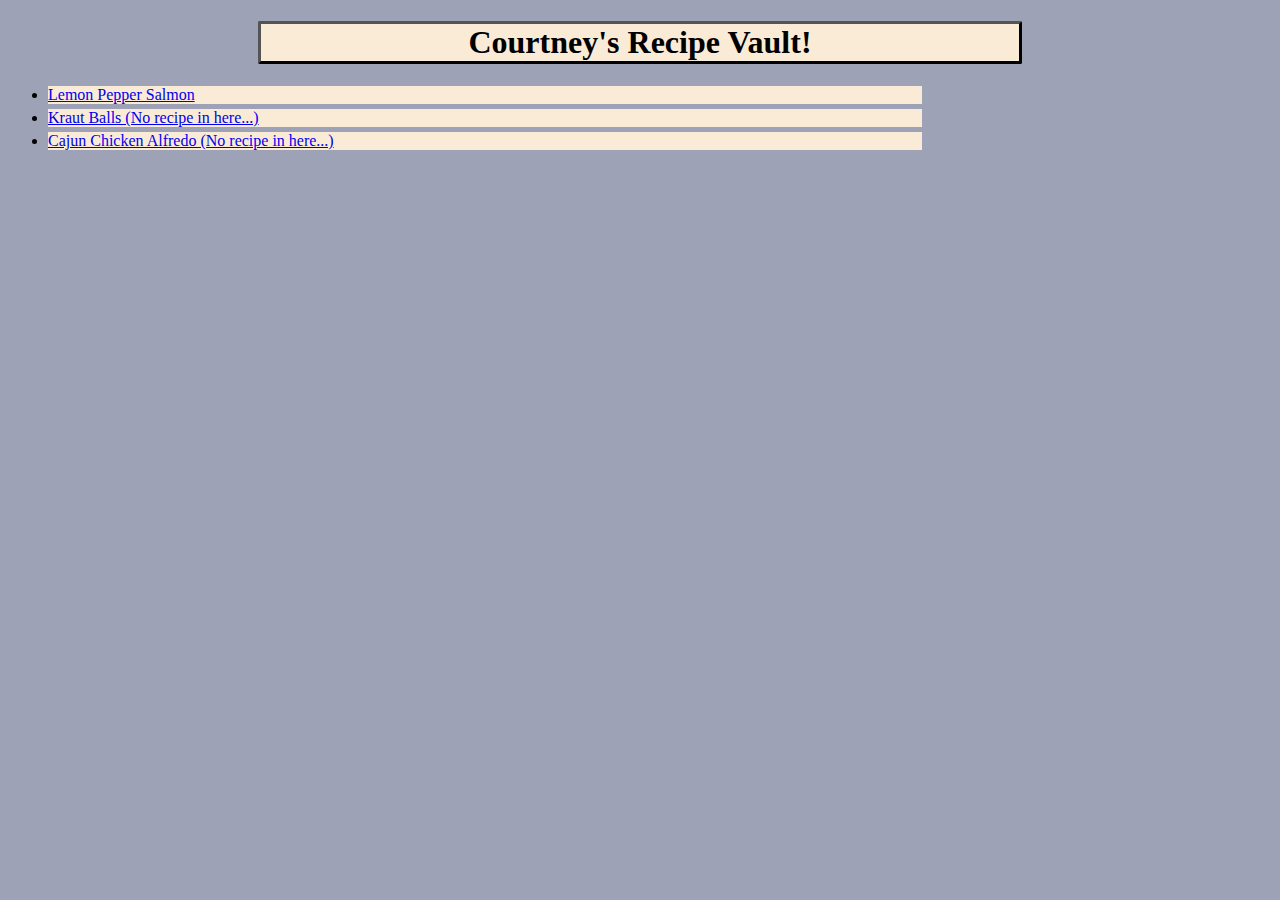
<file: index.html>
<!DOCTYPE html>
<html lang="en">
<head>
    <meta charset="UTF-8">
    <link rel="stylesheet" href="styles.css">
    <title>Document</title>
</head>
<body>
    <h1>Courtney's Recipe Vault!</h1>
    <ul>
        <li><a href="./recipes/lemon-pepper-salmon.html">Lemon Pepper Salmon</a></li>
        <li><a href="./recipes/kraut-balls.html">Kraut Balls (No recipe in here...)</a></li>
        <li><a href="./recipes/cajun-chicken-alfredo.html">Cajun Chicken Alfredo (No recipe in here...)</a></li>
    </ul>
</body>
</html>
</file>
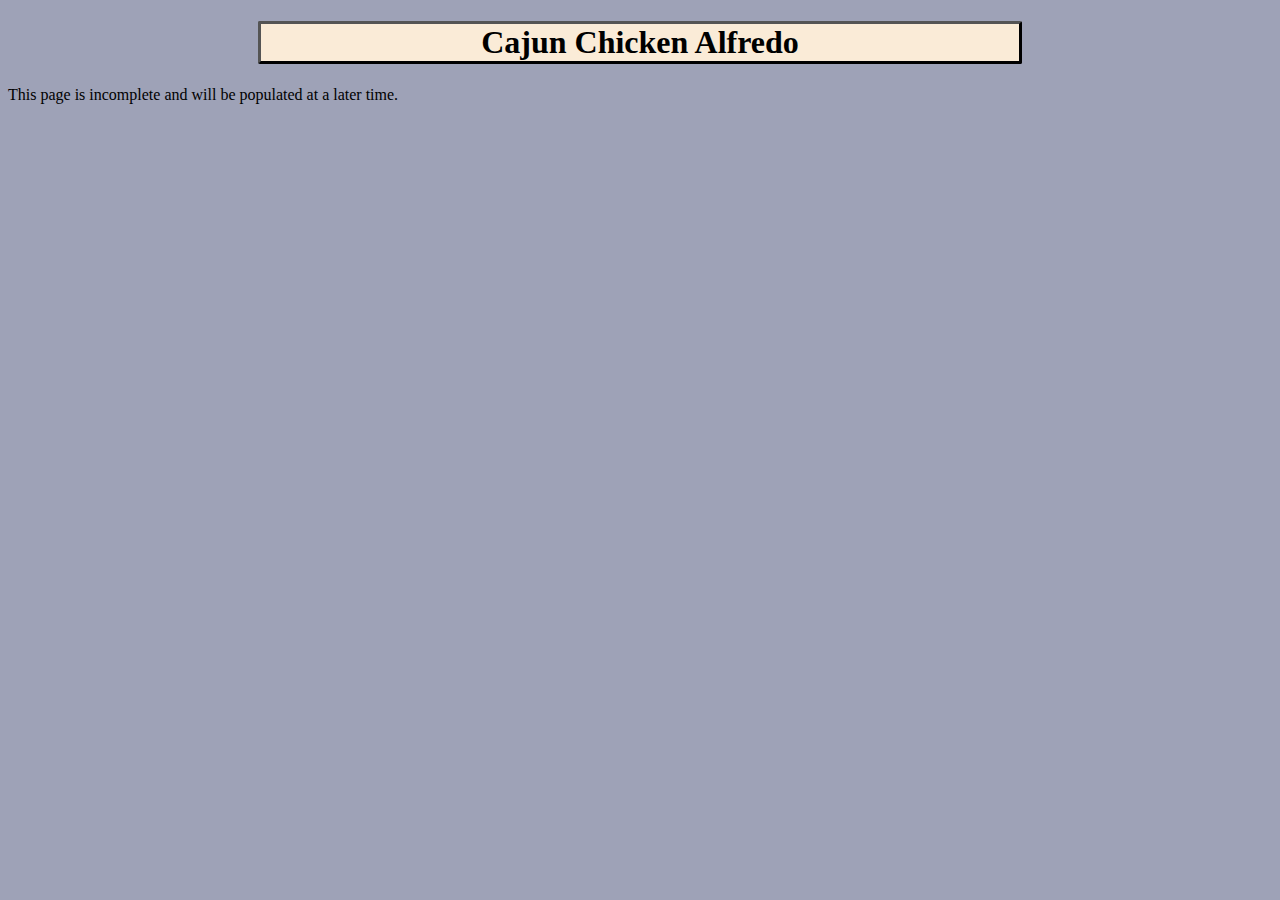
<file: recipes/cajun-chicken-alfredo.html>
<!DOCTYPE html>
<html lang="en">
<head>
    <meta charset="UTF-8">
    <link rel="stylesheet" href="../styles.css">
    <title>Document</title>
</head>
<body>
    <h1>Cajun Chicken Alfredo</h1>
    <p>This page is incomplete and will be populated at a later time.</p>
    <!-- <a href="../index.html">Home</a>
    <img src="./images/lemon-pepper-salmon.jpg" alt="A photo of two finished lemon pepper salmon fillets." width="569" height="853">
    <h2>Description</h2>
    <p>Salmon with lemon and pepper. I like this quite a bit! If salmon were cheaper- and we went to the store on a more regular basis- I'd have this weekly.</p>
    <h3>Ingredients</h3>
    <ul>
        <li>Salmon Fillet</li>
        <li>Lemon Juice</li>
        <li>Butter</li>
        <li>Salt</li>
        <li>Black Pepper</li>
        <li>Garlic Powder</li>
        <li>Olive Oil</li>
    </ul>
    <h3>Prep Materials</h3>
    <ul>
        <li>Bowl to mix sauce in</li>
        <li>Large cast iron pan to cook fillet in</li>
        <li>Plate to hold fillet between seasoning and cooking</li>
    </ul>
    <h3>Directions</h3>
    <ol>
        <li>Preheat oven to 350.</li>
        <li>Melt butter in sauce bowl, whisk in lemon juice, salt and pepper, and garlic powder.</li>
        <li>Set each fillet into sauce to soak, then move to plate.</li>
        <li>Heat olive oil in pan on stovetop, then cook fillets in it for about 1 minute, to sear the outside.</li>
        <li>Move the pan into the preheated oven to cook until the salmon flakes easily with a fork, about 10 to 12 minutes.</li>
    </ol>
    <h3>Suggested Sides</h3>
    <p>[Unfinished...]</p> -->
</body>
</html>
</file>
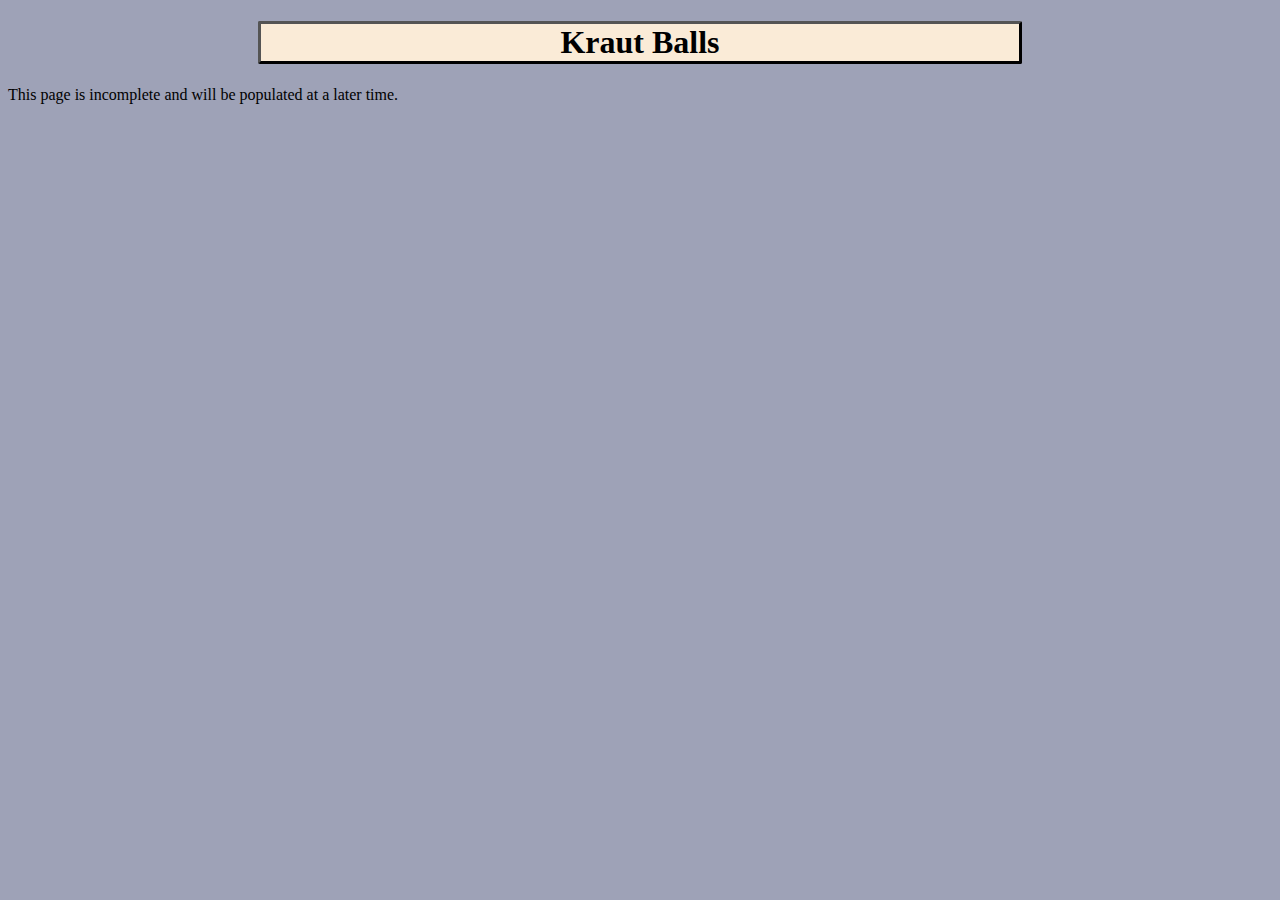
<file: recipes/kraut-balls.html>
<!DOCTYPE html>
<html lang="en">
<head>
    <meta charset="UTF-8">
    <link rel="stylesheet" href="../styles.css">
    <title>Document</title>
</head>
<body>
    <h1>Kraut Balls</h1>
    <p>This page is incomplete and will be populated at a later time.</p>
    <!-- <a href="../index.html">Home</a>
    <img src="./images/lemon-pepper-salmon.jpg" alt="A photo of two finished lemon pepper salmon fillets." width="569" height="853">
    <h2>Description</h2>
    <p>Salmon with lemon and pepper. I like this quite a bit! If salmon were cheaper- and we went to the store on a more regular basis- I'd have this weekly.</p>
    <h3>Ingredients</h3>
    <ul>
        <li>Salmon Fillet</li>
        <li>Lemon Juice</li>
        <li>Butter</li>
        <li>Salt</li>
        <li>Black Pepper</li>
        <li>Garlic Powder</li>
        <li>Olive Oil</li>
    </ul>
    <h3>Prep Materials</h3>
    <ul>
        <li>Bowl to mix sauce in</li>
        <li>Large cast iron pan to cook fillet in</li>
        <li>Plate to hold fillet between seasoning and cooking</li>
    </ul>
    <h3>Directions</h3>
    <ol>
        <li>Preheat oven to 350.</li>
        <li>Melt butter in sauce bowl, whisk in lemon juice, salt and pepper, and garlic powder.</li>
        <li>Set each fillet into sauce to soak, then move to plate.</li>
        <li>Heat olive oil in pan on stovetop, then cook fillets in it for about 1 minute, to sear the outside.</li>
        <li>Move the pan into the preheated oven to cook until the salmon flakes easily with a fork, about 10 to 12 minutes.</li>
    </ol>
    <h3>Suggested Sides</h3>
    <p>[Unfinished...]</p> -->
</body>
</html>
</file>
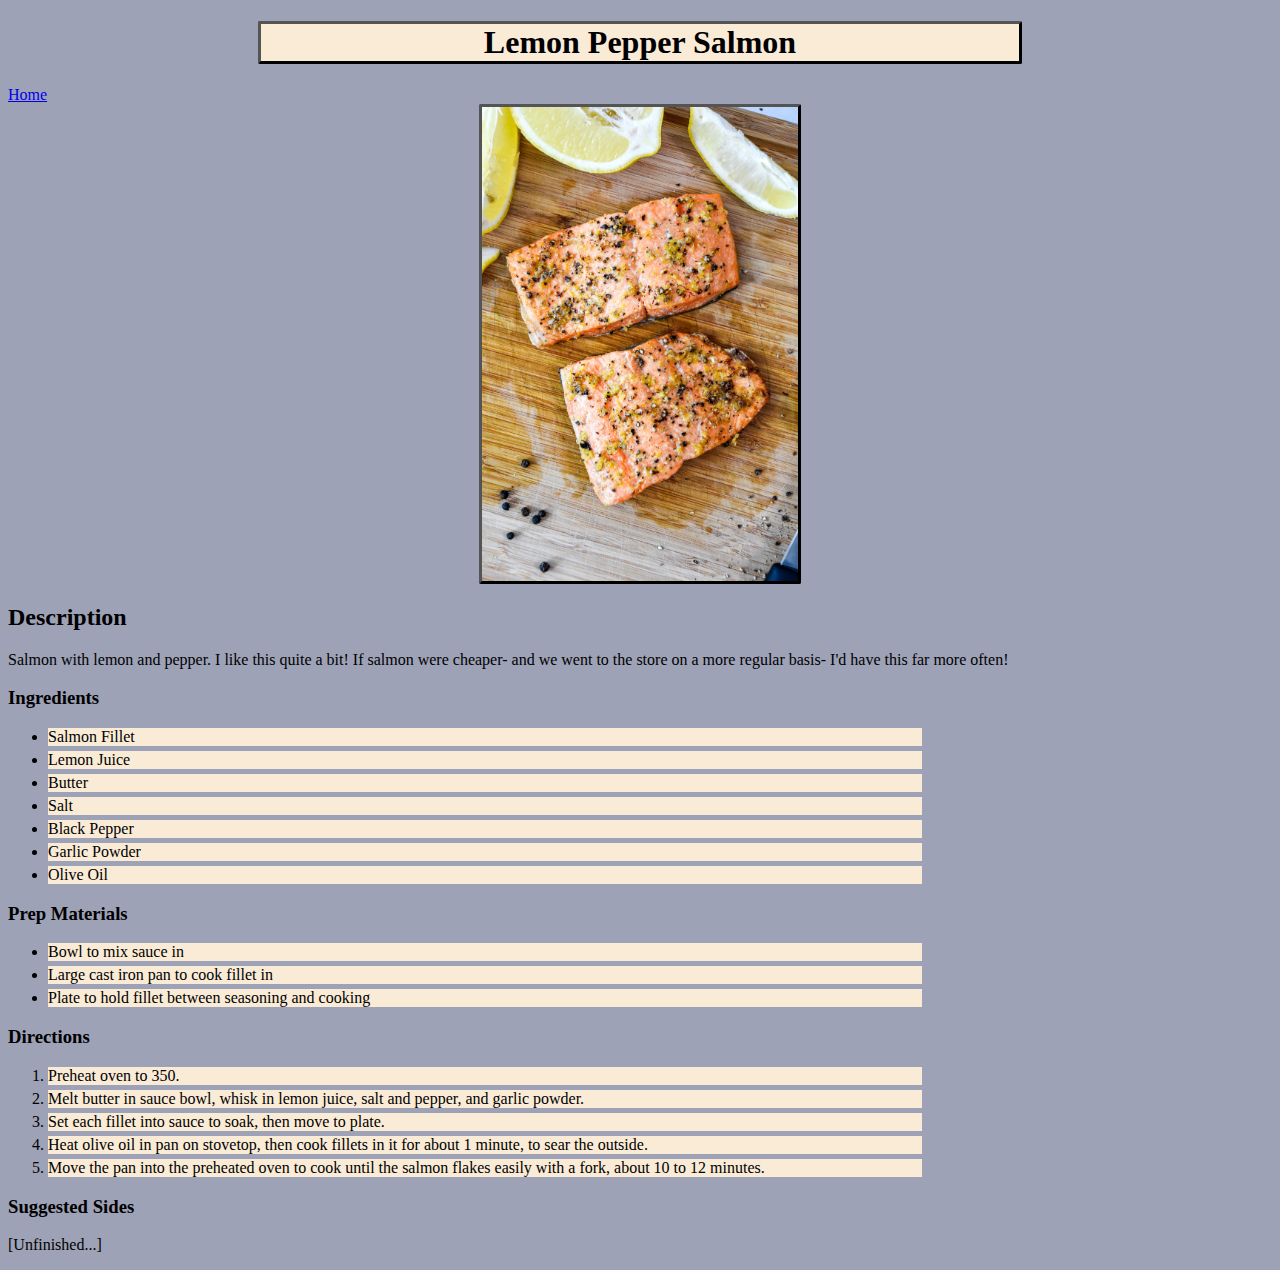
<file: recipes/lemon-pepper-salmon.html>
<!DOCTYPE html>
<html lang="en">
<head>
    <meta charset="UTF-8">
    <link rel="stylesheet" href="../styles.css">
    <title>Document</title>
</head>
<body>
    <h1>Lemon Pepper Salmon</h1>
    <a href="../index.html">Home</a>
    <img src="./images/lemon-pepper-salmon.jpg" alt="A photo of two finished lemon pepper salmon fillets." width=25% height=25%>
    <h2>Description</h2>
    <p>Salmon with lemon and pepper. I like this quite a bit! If salmon were cheaper- and we went to the store on a more regular basis- I'd have this far more often!</p>
    <h3>Ingredients</h3>
    <ul>
        <li>Salmon Fillet</li>
        <li>Lemon Juice</li>
        <li>Butter</li>
        <li>Salt</li>
        <li>Black Pepper</li>
        <li>Garlic Powder</li>
        <li>Olive Oil</li>
    </ul>
    <h3>Prep Materials</h3>
    <ul>
        <li>Bowl to mix sauce in</li>
        <li>Large cast iron pan to cook fillet in</li>
        <li>Plate to hold fillet between seasoning and cooking</li>
    </ul>
    <h3>Directions</h3>
    <ol>
        <li>Preheat oven to 350.</li>
        <li>Melt butter in sauce bowl, whisk in lemon juice, salt and pepper, and garlic powder.</li>
        <li>Set each fillet into sauce to soak, then move to plate.</li>
        <li>Heat olive oil in pan on stovetop, then cook fillets in it for about 1 minute, to sear the outside.</li>
        <li>Move the pan into the preheated oven to cook until the salmon flakes easily with a fork, about 10 to 12 minutes.</li>
    </ol>
    <h3>Suggested Sides</h3>
    <p>[Unfinished...]</p>
</body>
</html>
</file>
<file: styles.css>
h1 {
    text-align: center;
    background-color:antiquewhite;
    margin-left: 250px;
    margin-right: 250px;
    border-style: outset;
    border-radius: 2px;
    border-color: black;
    box-sizing: content-box;
    font-family:Cambria, Cochin, Georgia, Times, 'Times New Roman', serif
}

body {
    background-color: #9ea2b7;
}

li {
    background-color: antiquewhite;
    box-sizing: content-box;
    padding: auto;
    border: 5px;
    margin: 5px 350px 0 0;
}

img {
    border-style: outset;
    border-radius: 2px;
    border-color: black;
    margin: auto;
    display: block;
}
</file>
